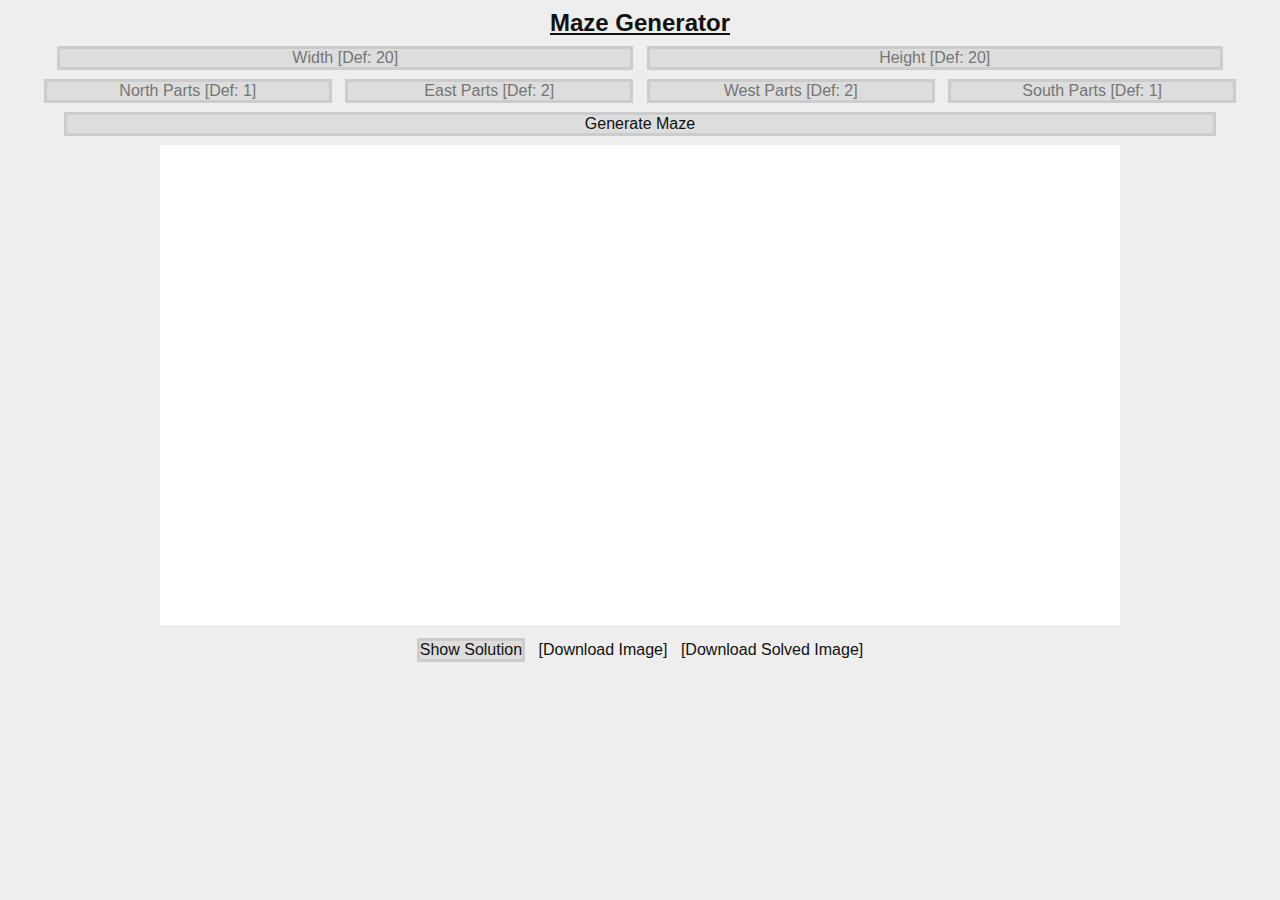
<file: index.html>
<!DOCTYPE html>
<html lang="en" dir="ltr">
	<head>
		<meta http-equiv="Content-Type" content="text/html" charset="utf-8">
		<title>Maze Generator</title>
		<meta name=viewport content="width=device-width, initial-scale=1">
		<link rel="stylesheet" type="text/css" href="main.css">
	</head>
	<body>
		<h1 id="title">Maze Generator</h1>
			<input type="text" id="puzzleWidth" style="width:45vw;" placeholder="Width [Def: 20]">
			<input type="text" id="puzzleHeight" style="width:45vw;" placeholder="Height [Def: 20]"><br>
			<input type="text" id="nParts" style="width:22.5vw;" placeholder="North Parts [Def: 1]">
			<input type="text" id="eParts" style="width:22.5vw;" placeholder="East Parts [Def: 2]">
			<input type="text" id="wParts" style="width:22.5vw;" placeholder="West Parts [Def: 2]">
			<input type="text" id="sParts" style="width:22.5vw;" placeholder="South Parts [Def: 1]"><br>
			<button type="button" id="generatePuzzle" style="width:90vw;" onclick="generatePuzzle();">Generate Maze</button><br>
		<canvas id="canvas">Your browser doesn't support the canvas tag, please update to a newer browser.</canvas><br>
		<button id="solutionVisibleToggleButton" type="button" name="button" onclick="solutionVisibleToggle();">Show Solution</button>
		<a href="" download="Puzzle.png" class="download" id="imageDownload">[Download Image]</a>
		<a href="" download="SolvedPuzzle.png" class="download" id="answeredImageDownload">[Download Solved Image]</a><br>
		<pre id="textDisplay"></pre>
<script src="script.js" charset="utf-8" type="text/javascript"></script>
	</body>
</html>
</file>
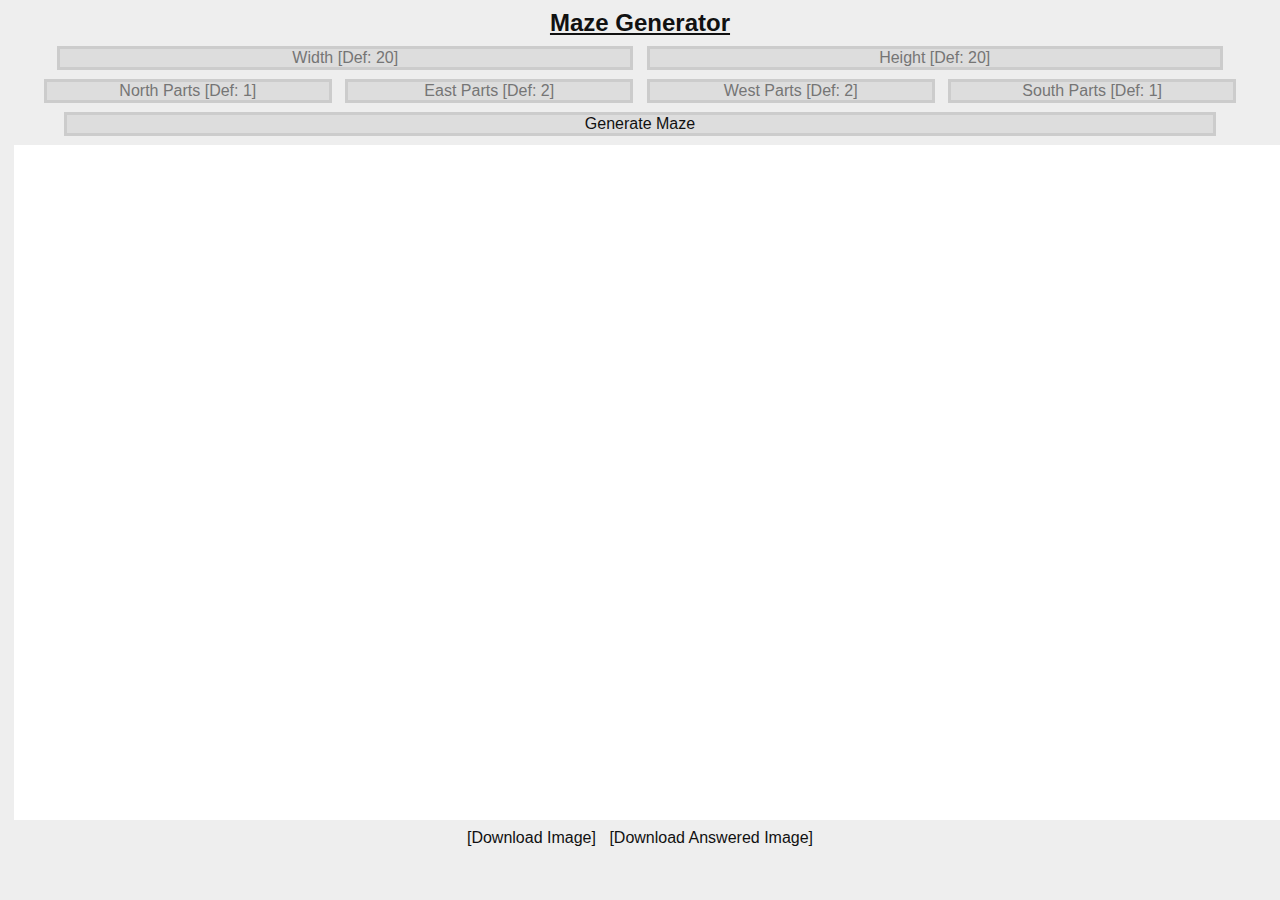
<file: one-file/index.html>
<!DOCTYPE html>
<html lang="en" dir="ltr">
	<head>
		<meta http-equiv="Content-Type" content="text/html" charset="utf-8">
		<title>Maze Generator</title>
		<meta name=viewport content="width=device-width, initial-scale=1">
		<style media="screen">
* {
	margin: 0.5vh;
	padding: 0;
	box-sizing: border-box;
	background-color: #eee;
	color: #111;
	font-size: 1em;
	font-family: Arial, sans-serif;
	text-align: center;
}

#title {
	font-size: 1.5em;
	text-align: center;
}

#options {
	width: 100vw;
	margin: -1vw;
	display: flex;
	flex-direction: row;
	justify-content: center;
	align-items: stretch;
}

#options div {
	margin: 1vw;
}

#options div button {
	margin: 0.5vw;
}

h1 {
	font-weight: bold;
	text-decoration: underline;
}

h2 {
	margin: 0;
	font-weight: normal;
	text-decoration: underline;
}

input {
	border: solid 0.25vw #ccc;
	background-color: #ddd;
}

button {
	border: solid 0.25vw #ccc;
	background-color: #ddd;
}

canvas {
	background-color: #fff;
	align-self: center;
	height: 75vh;
}

a {
	text-decoration: none;
}

a:hover {
	text-decoration: underline overline;
}

a:focus {
	text-decoration: underline overline;
}

a:active {
	text-decoration: underline overline;
}
		</style>
	</head>
	<body>
		<h1 id="title">Maze Generator</h1>
			<input type="text" id="puzzleWidth" style="width:45vw;" placeholder="Width [Def: 20]">
			<input type="text" id="puzzleHeight" style="width:45vw;" placeholder="Height [Def: 20]"><br>
			<input type="text" id="nParts" style="width:22.5vw;" placeholder="North Parts [Def: 1]">
			<input type="text" id="eParts" style="width:22.5vw;" placeholder="East Parts [Def: 2]">
			<input type="text" id="wParts" style="width:22.5vw;" placeholder="West Parts [Def: 2]">
			<input type="text" id="sParts" style="width:22.5vw;" placeholder="South Parts [Def: 1]"><br>
			<button type="button" id="generatePuzzle" style="width:90vw;" onclick="generatePuzzle();">Generate Maze</button><br>
		<canvas id="canvas">Your browser doesn't support the canvas tag, please update to a newer browser.</canvas><br>
		<a href="" download="Puzzle.png" class="download" id="imageDownload">[Download Image]</a>
		<a href="" download="AnsweredPuzzle.png" class="download" id="answeredImageDownload">[Download Answered Image]</a><br>
		<pre id="textDisplay"></pre>
<script type="text/javascript">
var puzzleWidth = 20;
var puzzleHeight = 20;
function generatePuzzle() {
	let puzzleWidthValue = document.getElementById("puzzleWidth").value, puzzleHeightValue = document.getElementById("puzzleHeight").value;
	if (puzzleWidthValue != "") {
		puzzleWidth = parseInt(puzzleWidthValue);
	} else {
		puzzleWidth = 20;
	}
	if (puzzleHeightValue != "") {
		puzzleHeight = parseInt(puzzleHeightValue);
	} else {
		puzzleHeight = 20;
	}
	var puzzleMatrix = new Array(puzzleWidth);
	for (var i = 0; i < puzzleMatrix.length; i++) {
		puzzleMatrix[i] = new Array(puzzleHeight);
	}
	for (var x = 0; x < puzzleMatrix.length; x++) {
		for (var y = 0; y < puzzleMatrix[x].length; y++) {
			puzzleMatrix[x][y] = {x: true, y: true, f: false, m: false, d: ""};
		}
	}
	console.log(puzzleMatrix);
	var startingX = Math.floor(Math.random() * puzzleWidth), endingX;
	console.log("StartingX: " + startingX);
	var currentX = startingX, currentY = 0;
	puzzleMatrix[currentX][currentY].f = true;
	puzzleMatrix[currentX][currentY].m = true;
	var atBottom = false;
	while (!atBottom) {
		// Get Directions
		var directions = [];
		if (currentY != 0 && puzzleMatrix[currentX][currentY - 1].f == false) { // North
			if (puzzleMatrix[currentX][currentY - 1].m == false) {
				var partsNumValue = document.getElementById("nParts").value;
				var partsNum = 1;
				if (partsNumValue != "") {
					partsNum = parseInt(partsNumValue);
					console.log(partsNumValue);
				}
				for (var i = 0; i < partsNum; i++) {
					directions.push("N");
				}
			}
		}
		if (currentX != 0 && puzzleMatrix[currentX - 1][currentY].f == false) { // West
			if (puzzleMatrix[currentX - 1][currentY].m == false) {
				var partsNumValue = document.getElementById("eParts").value;
				var partsNum = 2;
				if (partsNumValue != "") {
					partsNum = parseInt(partsNumValue);
				}
				for (var i = 0; i < partsNum; i++) {
					directions.push("W");
				}
			}
		}
		if (currentX != puzzleWidth - 1 && puzzleMatrix[currentX + 1][currentY].f == false) { // East
			if (puzzleMatrix[currentX + 1][currentY].m == false) {
				var partsNumValue = document.getElementById("wParts").value;
				var partsNum = 2;
				if (partsNumValue != "") {
					partsNum = parseInt(partsNumValue);
				}
				for (var i = 0; i < partsNum; i++) {
					directions.push("E");
				}
			}
		}
		if (true) { // South
			var partsNumValue = document.getElementById("sParts").value;
			var partsNum = 1;
			if (partsNumValue != "") {
				partsNum = parseInt(partsNumValue);
			}
			for (var i = 0; i < partsNum; i++) {
				directions.push("S");
			}
		}
		// Get Direction
		var direction = directions[Math.floor(Math.random() * directions.length)];
		console.log("Dir: " + direction + "  Dirs: " + directions);
		// Actually Do In That Direction
		switch (direction) {
			case "N":
				puzzleMatrix[currentX][currentY].f = true;
				puzzleMatrix[currentX][currentY - 1].m = true;
				puzzleMatrix[currentX][currentY].x = false;
				currentY -= 1;
				break;
			case "W":
				puzzleMatrix[currentX][currentY].f = true;
				puzzleMatrix[currentX - 1][currentY].m = true;
				puzzleMatrix[currentX][currentY].y = false;
				currentX -= 1;
				break;
			case "E":
				puzzleMatrix[currentX][currentY].f = true;
				puzzleMatrix[currentX + 1][currentY].m = true;
				puzzleMatrix[currentX + 1][currentY].y = false;
				currentX += 1;
				break;
			case "S":
				if (currentY == puzzleHeight - 1) {
					atBottom = true;
					endingX = currentX;
					break;
				} else {
					puzzleMatrix[currentX][currentY].f = true;
					puzzleMatrix[currentX][currentY + 1].m = true;
					puzzleMatrix[currentX][currentY + 1].x = false;
					currentY += 1;
					break;
				}
		}
		puzzleMatrix[currentX][currentY].d = direction;
	}
	// Fill In With Random Paths
	var filledAll = false;
	while (!filledAll) {
		// Get All Unfilled Tiles
		var unfilledItemsPuzzleMatrix = [];
		for (var x = 0; x < puzzleWidth; x++) {
			for (var y = 0; y < puzzleHeight; y++) {
				if (puzzleMatrix[x][y].f == false) {
					unfilledItemsPuzzleMatrix.push({x: x, y: y});
				}
			}
		}
		if (unfilledItemsPuzzleMatrix.length == 1) {
			filledAll = true;
		}
		console.log(unfilledItemsPuzzleMatrix);
		function shuffle(a) {
			var j, x, i;
			for (i = a.length - 1; i > 0; i--) {
				j = Math.floor(Math.random() * (i + 1));
				x = a[i];
				a[i] = a[j];
				a[j] = x;
			}
			return a;
		}
		// Find A Suitable Tile & Possible Stems For It
		unfilledItemsPuzzleMatrix = shuffle(unfilledItemsPuzzleMatrix);
		var unfilledItem;
		var directions = [];
		for (var i = 0; i < unfilledItemsPuzzleMatrix.length; i++) {
			var unfilledItemTemp = unfilledItemsPuzzleMatrix[i];
			if (unfilledItemTemp.y - 1 >= 0) { // North
				if (puzzleMatrix[unfilledItemTemp.x][unfilledItemTemp.y - 1].f == true) {
					unfilledItem = unfilledItemTemp;
					directions.push("N");
				}
			}
			if (unfilledItemTemp.y + 1 < puzzleHeight) { // South
				if (puzzleMatrix[unfilledItemTemp.x][unfilledItemTemp.y + 1].f == true) {
					unfilledItem = unfilledItemTemp;
					directions.push("S");
				}
			}
			if (unfilledItemTemp.x - 1 >= 0) { // West
				if (puzzleMatrix[unfilledItemTemp.x - 1][unfilledItemTemp.y].f == true) {
					unfilledItem = unfilledItemTemp;
					directions.push("W");
				}
			}
			if (unfilledItemTemp.x + 1 < puzzleWidth) { // East
				if (puzzleMatrix[unfilledItemTemp.x + 1][unfilledItemTemp.y].f == true) {
					unfilledItem = unfilledItemTemp;
					directions.push("E");
				}
			}
			if (unfilledItem != null) {
				break;
			}
		}
		console.log(unfilledItem);
		// Choose Direction
		var direction = directions[Math.floor(Math.random() * directions.length)];
		console.log("Dir: " + direction + "  Dirs: " + directions);
		switch (direction) {
			case "N":
				puzzleMatrix[unfilledItem.x][unfilledItem.y].f = true;
				puzzleMatrix[unfilledItem.x][unfilledItem.y].x = false;
				break;
			case "S":
				puzzleMatrix[unfilledItem.x][unfilledItem.y].f = true;
				puzzleMatrix[unfilledItem.x][unfilledItem.y + 1].x = false;
				break;
			case "E":
				puzzleMatrix[unfilledItem.x][unfilledItem.y].f = true;
				puzzleMatrix[unfilledItem.x + 1][unfilledItem.y].y = false;
				break;
			case "W":
				puzzleMatrix[unfilledItem.x][unfilledItem.y].f = true;
				puzzleMatrix[unfilledItem.x][unfilledItem.y].y = false;
				break;
		}
	}

	canvasDisplay(puzzleMatrix, startingX, endingX);

	// Recurse If All Marks Are Accidentally Destroyed
	var hasMarks = false;
	for (var x = 0; x < puzzleMatrix.length; x++) {
		for (var y = 0; y < puzzleMatrix[x].length; y++) {
			if (puzzleMatrix[x][y].m == true) {
				hasMarks = true;
			}
		}
	}
	if (!hasMarks) {
		console.error("No Marks Found! Recursing.");
		generatePuzzle();
	}
}

function canvasDisplay(puzzleMatrix, startingX, endingX) {
	var c = document.getElementById("canvas");
	var ctx = c.getContext("2d");
	c.width = puzzleWidth * 50;
	c.height = puzzleHeight * 50;
	ctx.lineWidth = 5; // Wall Line Width
	ctx.strokeStyle = "#000"; // Black Wall Stroke Colour
	ctx.clearRect(0, 0, c.width, c.height);
	for (var x = 0; x < puzzleMatrix.length; x++) {
		for (var y = 0; y < puzzleMatrix[x].length; y++) {
			if (puzzleMatrix[x][y].x == true) {
				ctx.beginPath();
				ctx.moveTo(x * 50 - 1.5, y * 50);
				ctx.lineTo(x * 50 + 51.5, y * 50);
				ctx.stroke();
				ctx.closePath();
			}
			if (puzzleMatrix[x][y].y == true) {
				ctx.beginPath();
				ctx.moveTo(x * 50, y * 50 - 1.5);
				ctx.lineTo(x * 50, y * 50 + 51.5);
				ctx.stroke();
				ctx.closePath();
			}
		}
	}
	ctx.rect(2.5, 2.5, c.width - 5, c.height - 5);
	ctx.stroke();
	ctx.clearRect(startingX * 50 + 2.5, 0, 45, 5);
	ctx.clearRect(endingX * 50 + 2.5, c.height - 5, 45, 5);
	// Option To Save As Unanswered Image
	var imagePng = c.toDataURL('image/png');
	document.getElementById("imageDownload").href = imagePng.replace(/^data:image\/[^;]/, 'data:application/octet-stream');
	// Remove Bad Boxes
	do {
		var goAgain = false;
		for (var x = 0; x < puzzleMatrix.length; x++) {
			for (var y = 0; y < puzzleMatrix[x].length; y++) {
				if (puzzleMatrix[x][y].m == true) {
					var touches = 0;
					if (y - 1 >= 0) { // North Connection
						if (puzzleMatrix[x][y - 1].m == true && puzzleMatrix[x][y].x == false) {
							touches++;
						}
					} else if (y == 0 && x == startingX) { // Starting North Connection
						touches++;
					}
					if (y + 1 < puzzleHeight) { // South Connection
						if (puzzleMatrix[x][y + 1].m == true && puzzleMatrix[x][y + 1].x == false) {
							touches++;
						}
					} else if (y + 1 == puzzleHeight && x == endingX) { // Ending South Connection
						touches++;
					}
					if (x - 1 >= 0) { // West Connection
						if (puzzleMatrix[x - 1][y].m == true && puzzleMatrix[x][y].y == false) {
							touches++;
						}
					}
					if (x + 1 < puzzleWidth) { // East Connection
						if (puzzleMatrix[x + 1][y].m == true && puzzleMatrix[x + 1][y].y == false) {
							touches++;
						}
					}
					if (touches < 2) {
						console.warn("Touches: " + touches);
						puzzleMatrix[x][y].m = false;
						goAgain = true;
					} else if (touches > 2) {
						console.warn("Touches: " + touches);
						switch (puzzleMatrix[x][y].d) {
							case "S":
								if (y - 1 >= 0) {
									puzzleMatrix[x][y - 1].m = false;
								}
								break;
							case "N":
								if (y + 1 < puzzleHeight) {
									puzzleMatrix[x][y + 1].m = false;
								}
								break;
							case "W":
								if (x + 1 < puzzleWidth) {
									puzzleMatrix[x + 1][y].m = false;
								}
								break;
							case "E":
								if (x - 1 >= 0) {
									puzzleMatrix[x - 1][y].m = false;
								}
								break;
						}
						goAgain = true;
					}
				}
			}
		}
	} while (goAgain);
	// Line Marking System
	//ctx.lineWidth = 5; // Solution Line Width
	ctx.strokeStyle = "#F00"; // Red Solution Stroke Colour
	for (var x = 0; x < puzzleMatrix.length; x++) {
		for (var y = 0; y < puzzleMatrix[x].length; y++) {
			if (puzzleMatrix[x][y].m == true) {
				if (y - 1 >= 0) { // North Connection
					if (puzzleMatrix[x][y - 1].m == true && puzzleMatrix[x][y].x == false) {
						ctx.beginPath();
						ctx.moveTo(x * 50 + 25, y * 50 + 27.5);
						ctx.lineTo(x * 50 + 25, (y - 1) * 50 + 22.5);
						ctx.stroke();
						ctx.closePath();
					}
				} else if (y == 0 && x == startingX) { // Starting North Connection
					ctx.beginPath();
					ctx.moveTo(x * 50 + 25, y * 50 + 27.5);
					ctx.lineTo(x * 50 + 25, (y - 1) * 50 + 22.5);
					ctx.stroke();
					ctx.closePath();
				}
				if (y + 1 < puzzleHeight) { // South Connection
					if (puzzleMatrix[x][y + 1].m == true && puzzleMatrix[x][y + 1].x == false) {
						ctx.beginPath();
						ctx.moveTo(x * 50 + 25, y * 50 + 22.5);
						ctx.lineTo(x * 50 + 25, (y + 1) * 50 + 27.5);
						ctx.stroke();
						ctx.closePath();
					}
				} else if (y + 1 == puzzleHeight && x == endingX) { // Ending South Connection
					ctx.beginPath();
					ctx.moveTo(x * 50 + 25, y * 50 + 22.5);
					ctx.lineTo(x * 50 + 25, (y + 1) * 50 + 27.5);
					ctx.stroke();
					ctx.closePath();
				}
				if (x - 1 >= 0) { // West Connection
					if (puzzleMatrix[x - 1][y].m == true && puzzleMatrix[x][y].y == false) {
						ctx.beginPath();
						ctx.moveTo(x * 50 + 27.5, y * 50 + 25);
						ctx.lineTo((x - 1) * 50 + 22.5, y * 50 + 25);
						ctx.stroke();
						ctx.closePath();
					}
				}
				if (x + 1 < puzzleWidth) { // East Connection
					if (puzzleMatrix[x + 1][y].m == true && puzzleMatrix[x + 1][y].y == false) {
						ctx.beginPath();
						ctx.moveTo(x * 50 + 22.5, y * 50 + 25);
						ctx.lineTo((x + 1) * 50 + 27.5, y * 50 + 25);
						ctx.stroke();
						ctx.closePath();
					}
				}
			}
		}
	}
	// Option To Save As Answered Image
	var answeredImagePng = c.toDataURL('image/png');
	document.getElementById("answeredImageDownload").href = answeredImagePng.replace(/^data:image\/[^;]/, 'data:application/octet-stream');
}
</script>
	</body>
</html>
</file>
<file: main.css>
/* Main (And Only) Stylesheet */

* {
	margin: 0.5vh;
	padding: 0;
	box-sizing: border-box;
	background-color: #eee;
	color: #111;
	font-size: 1em;
	font-family: Arial, sans-serif;
	text-align: center;
}

#title {
	font-size: 1.5em;
	text-align: center;
}

#options {
	width: 100vw;
	margin: -1vw;
	display: flex;
	flex-direction: row;
	justify-content: center;
	align-items: stretch;
}

#options div {
	margin: 1vw;
}

#options div button {
	margin: 0.5vw;
}

h1 {
	font-weight: bold;
	text-decoration: underline;
}

h2 {
	margin: 0;
	font-weight: normal;
	text-decoration: underline;
}

input {
	border: solid 0.25vw #ccc;
	background-color: #ddd;
}

button {
	border: solid 0.25vw #ccc;
	background-color: #ddd;
}

canvas {
	background-color: #fff;
	align-self: center;
	width: 75vw;
}

a {
	text-decoration: none;
}

a:hover {
	text-decoration: underline overline;
}

a:focus {
	text-decoration: underline overline;
}

a:active {
	text-decoration: underline overline;
}
</file>
